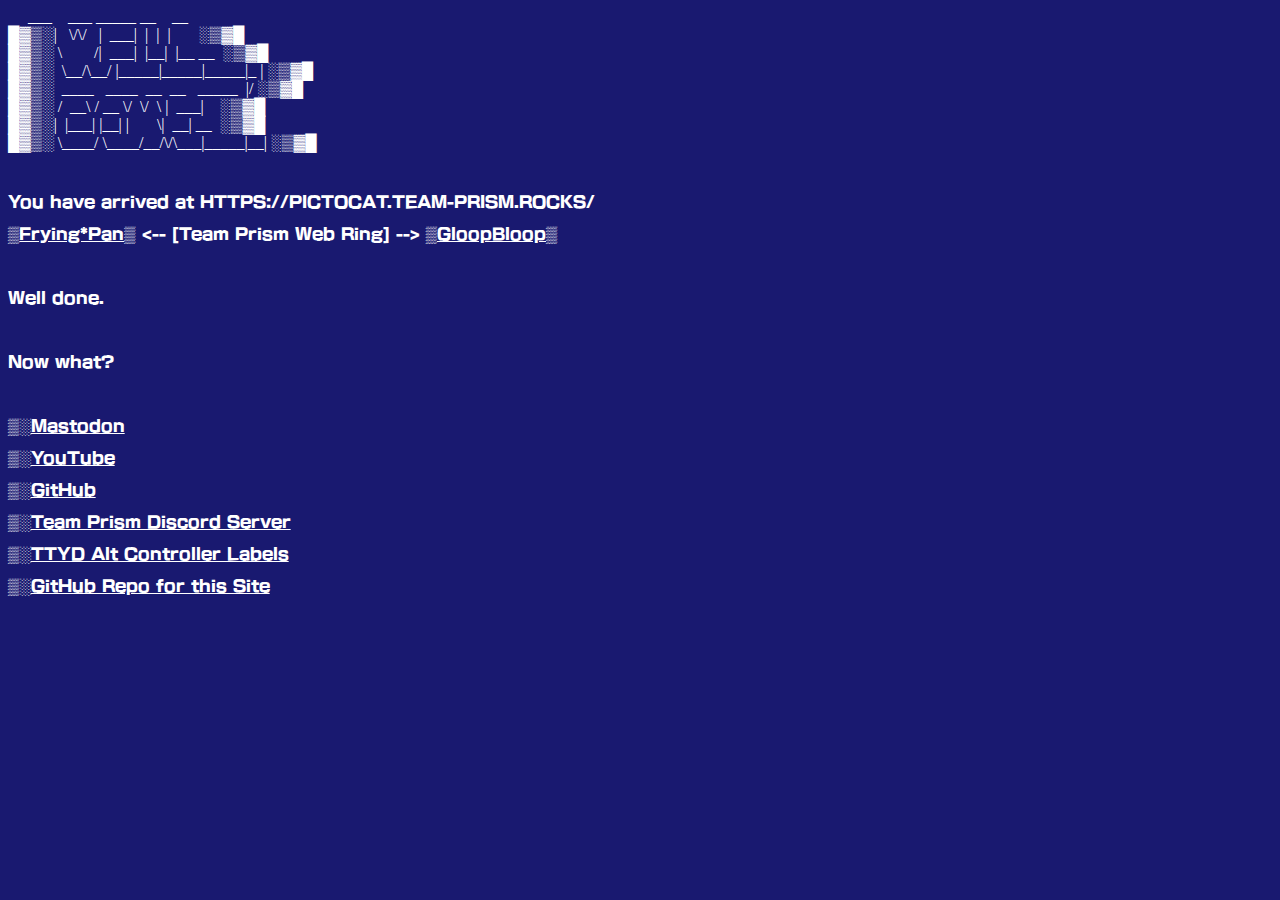
<file: index copy.html>
<head>
    <title>websute</title>
    <style>
        @font-face { font-family: Rodin; src: url("FOT-NewRodin Pro EB.otf"); } 
        body {
           font-family: Rodin;
           background-color: midnightblue;
           color: white;
        }
        pre {
           font-family: IBM;
           color: white;
        }
        a {
            color: white;
        }
    </style>
</head>
<body>
    <pre>
     ___    ___ _____ __    __            
█▓▒░|   \/\/   |  ___|  |  |  |       ░▒▓█
█▓▒░ \        /|  ___|  |__|  |__ __  ░▒▓█
█▓▒░  \__/\__/ |_____|_____|_____|_ | ░▒▓█
█▓▒░  ____   ____  __  __   _____  |/ ░▒▓█
█▓▒░ /  __\ / __ \/  \/  \ |  ___|    ░▒▓█
█▓▒░|  |___| |__| |       \|  __| __  ░▒▓█
█▓▒░ \____/ \____/__/\/\___|_____|__| ░▒▓█
    </pre>
You have arrived at HTTPS://PICTOCAT.TEAM-PRISM.ROCKS/
<br>▒<a href="https://fryingpangh.team-prism.rocks">Frying*Pan</a>▒ <-- [Team Prism Web Ring] --> ▒<a href="https://gloopbloop.team-prism.rocks">GloopBloop</a>▒
<br><br>Well done.
<br><br>Now what?
<br><br>
▒░<a href="https://team-prism.rocks/@pictocat">Mastodon</a><br>
▒░<a href="https://www.youtube.com/watch?v=dQw4w9WgXcQ">YouTube</a><br>
▒░<a href="https://team-prism.rocks/@pictocat">GitHub</a><br>
▒░<a href="https://discord.com/invite/vGwKZep">Team Prism Discord Server</a><br>
▒░<a href="https://github.com/pictocat/TTYDButtonLabelsPack">TTYD Alt Controller Labels </a><br>
▒░<a href="https://github.com/pictocat/pictocat.github.io">GitHub Repo for this Site</a><br>
</body>
</file>
